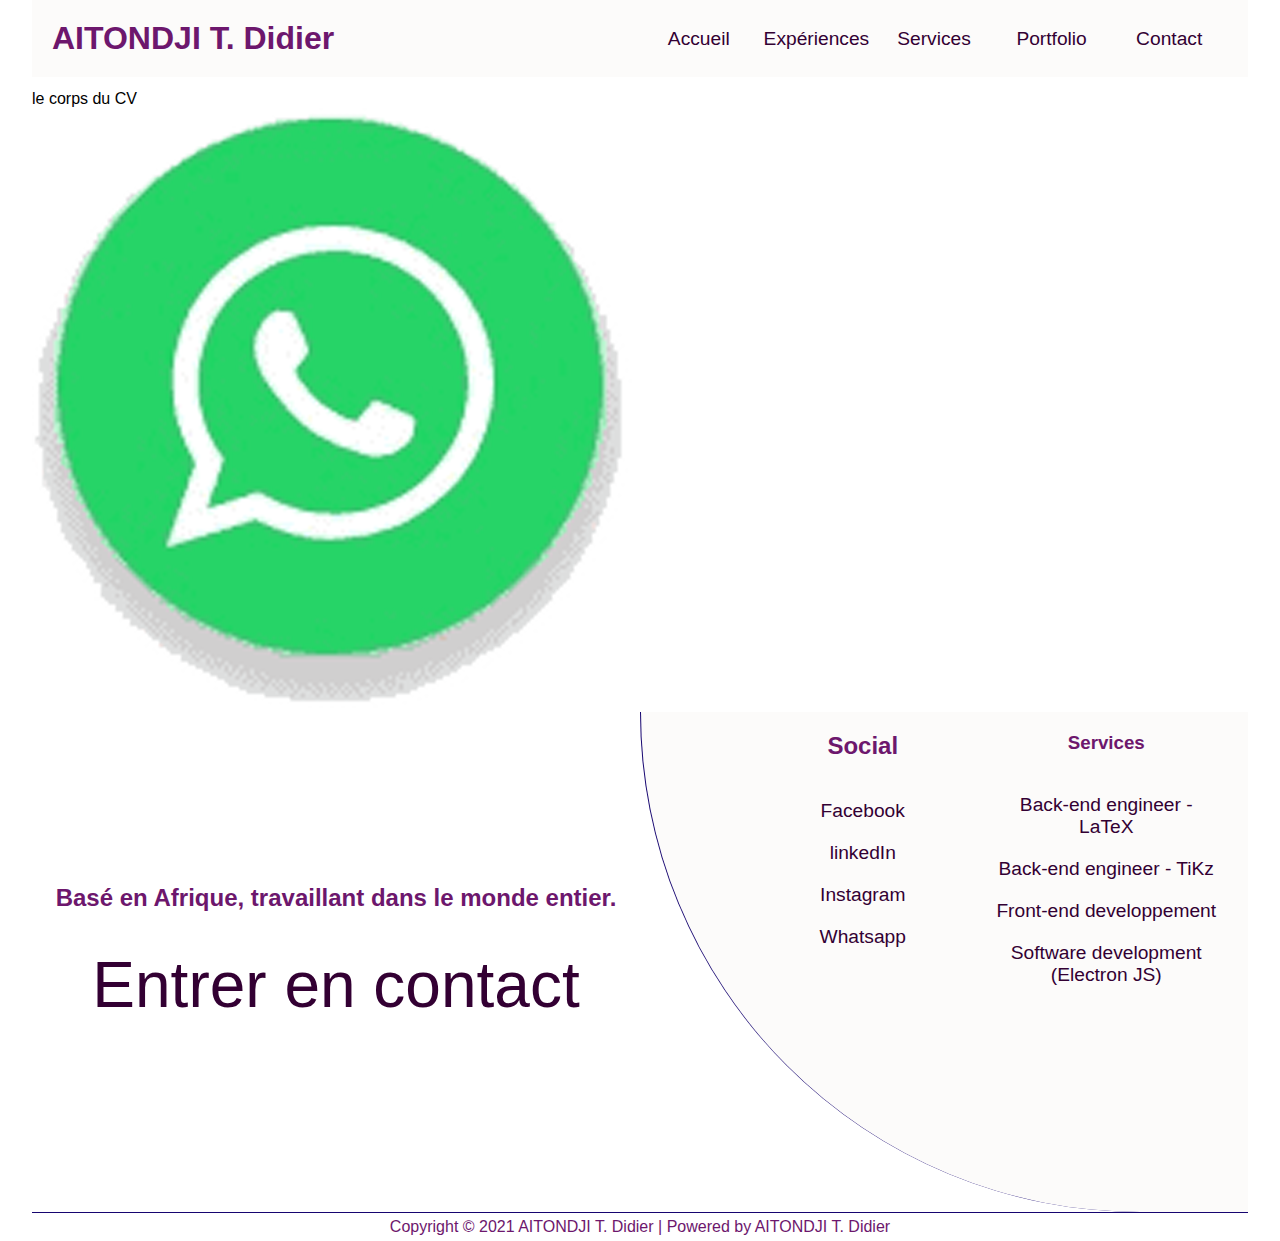
<file: assets/fr/index.html>
<!DOCTYPE html>
<html lang="">

<head>
    <meta charset="UTF-8">
    <meta http-equiv="X-UA-Compatible" content="IE=edge">
    <meta name="viewport" content="width=device-width, initial-scale=1.0">
    <title>Didier Tolomè AITONDJI</title>
    <link rel="shortcut icon" href="../images/logo.png" type="image/x-png">
    <link rel="stylesheet" href="../css/main.css">
</head>

<body>
    <header>
        <div class="my_name">
            <span>AITONDJI T. Didier</span>
        </div>
        <div class="my_top_menu">
            <nav>
                <ul>
                    <li><a href="">Accueil</a></li>
                    <li><a href="">Expériences</a></li>
                    <li><a href="">Services</a></li>
                    <li><a href="">Portfolio</a></li>
                    <li><a href="">Contact</a></li>
                </ul>
            </nav>
        </div>
    </header>
    <div class="my_body">
        le corps du CV
    </div>
    <div class="logo_whatsapp">
        <img src="../images/whatsapp.png" alt="logo whatsapp">
    </div>
    <footer>
        <div class="my_footer">
            <div>
                <h2>Basé en Afrique, travaillant dans le monde entier.</h2> <br><br>
                <a href="" class="entrer_en_contact">Entrer en contact</a>
                <br><br>
            </div>
            <div>
                <div>
                    <h2>Social</h2>
                    <div class="social_dtails">
                        <a href="">Facebook</a>
                        <a href="">linkedIn</a>
                        <a href="">Instagram</a>
                        <a href="">Whatsapp</a>
                    </div>
                </div>
                <div>
                    <h3>Services</h3>
                    <div class="services_dtails">
                        <a href="">Back-end engineer - LaTeX</a>
                        <a href="">Back-end engineer - TiKz</a>
                        <a href="">Front-end developpement</a>
                        <a href="">Software development (Electron JS)</a>
                    </div>
                </div>
            </div>
        </div>
        <span class="right_legal_power">Copyright &copy; 2021 AITONDJI T. Didier | Powered by AITONDJI T. Didier</span>
    </footer>
</body>

</html>
</file>
<file: assets/css/main.css>
@import url(others/header.css);
@import url(others/footer.css);
* {
    padding: 0;
    margin: 0;
    box-sizing: border-box;
    font-family: 'Gill Sans', 'Gill Sans MT', Calibri, 'Trebuchet MS', sans-serif;
}

body {
    width: 95%;
    margin: 0 auto;
    padding-top: 90px;
}
</file>
